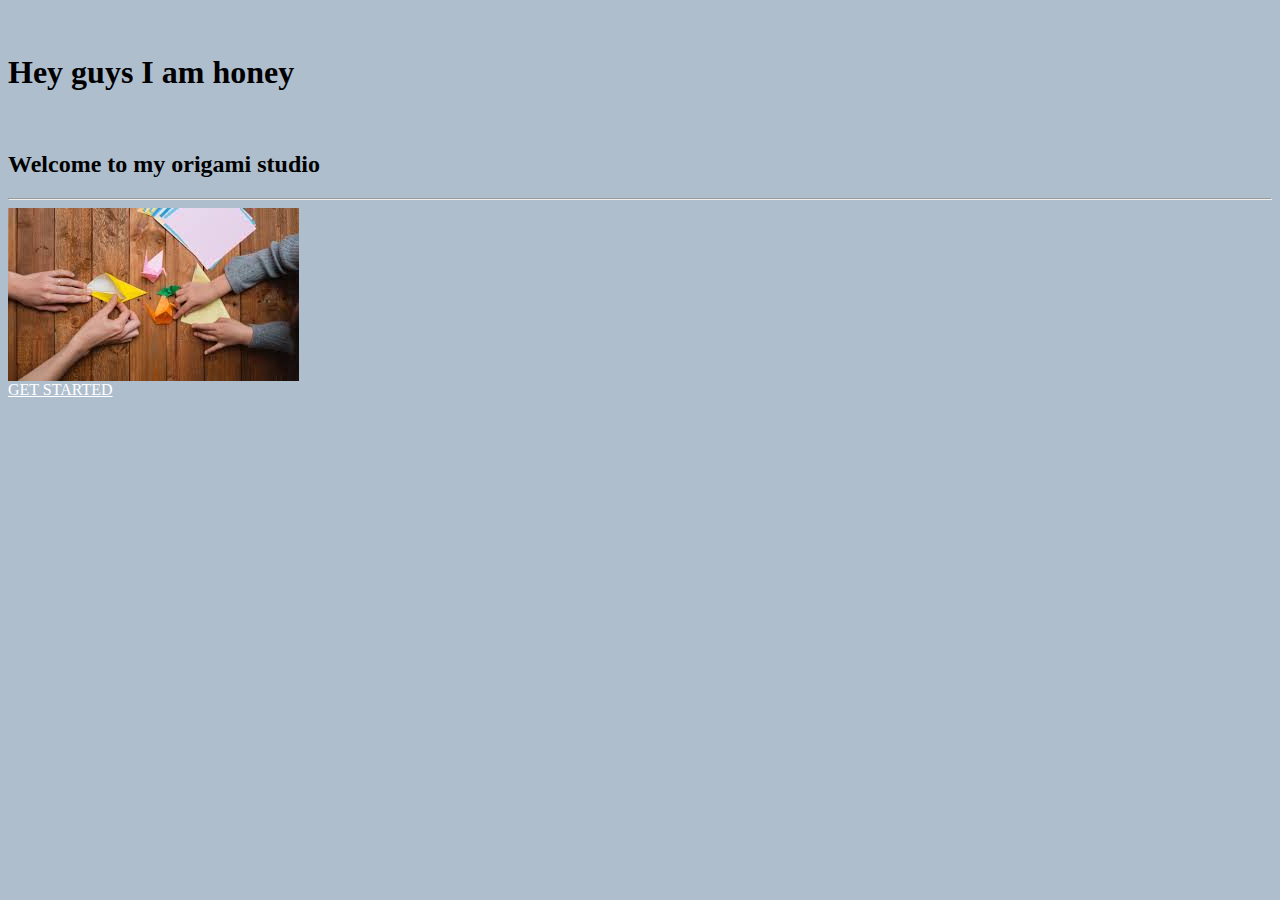
<file: index.html>
<html>
    <head>
        <title>
           My portfolio
        </title>
    </head>

    <link type"text/css" rel="stylesheet" href="style.css"/>

        <body bgcolor="#afbecd">
            <div class="top">
                <h1  text>
                    Hey guys I am honey 
                    
                </h1>
                <br>
    <h2>Welcome to my origami studio</h2>
    
            </div>
    
    <hr>

<img src="download.jpg">
<br>
<a href="origamis.HTML">GET STARTED </a>
<br>

    </body>
</html>
</file>
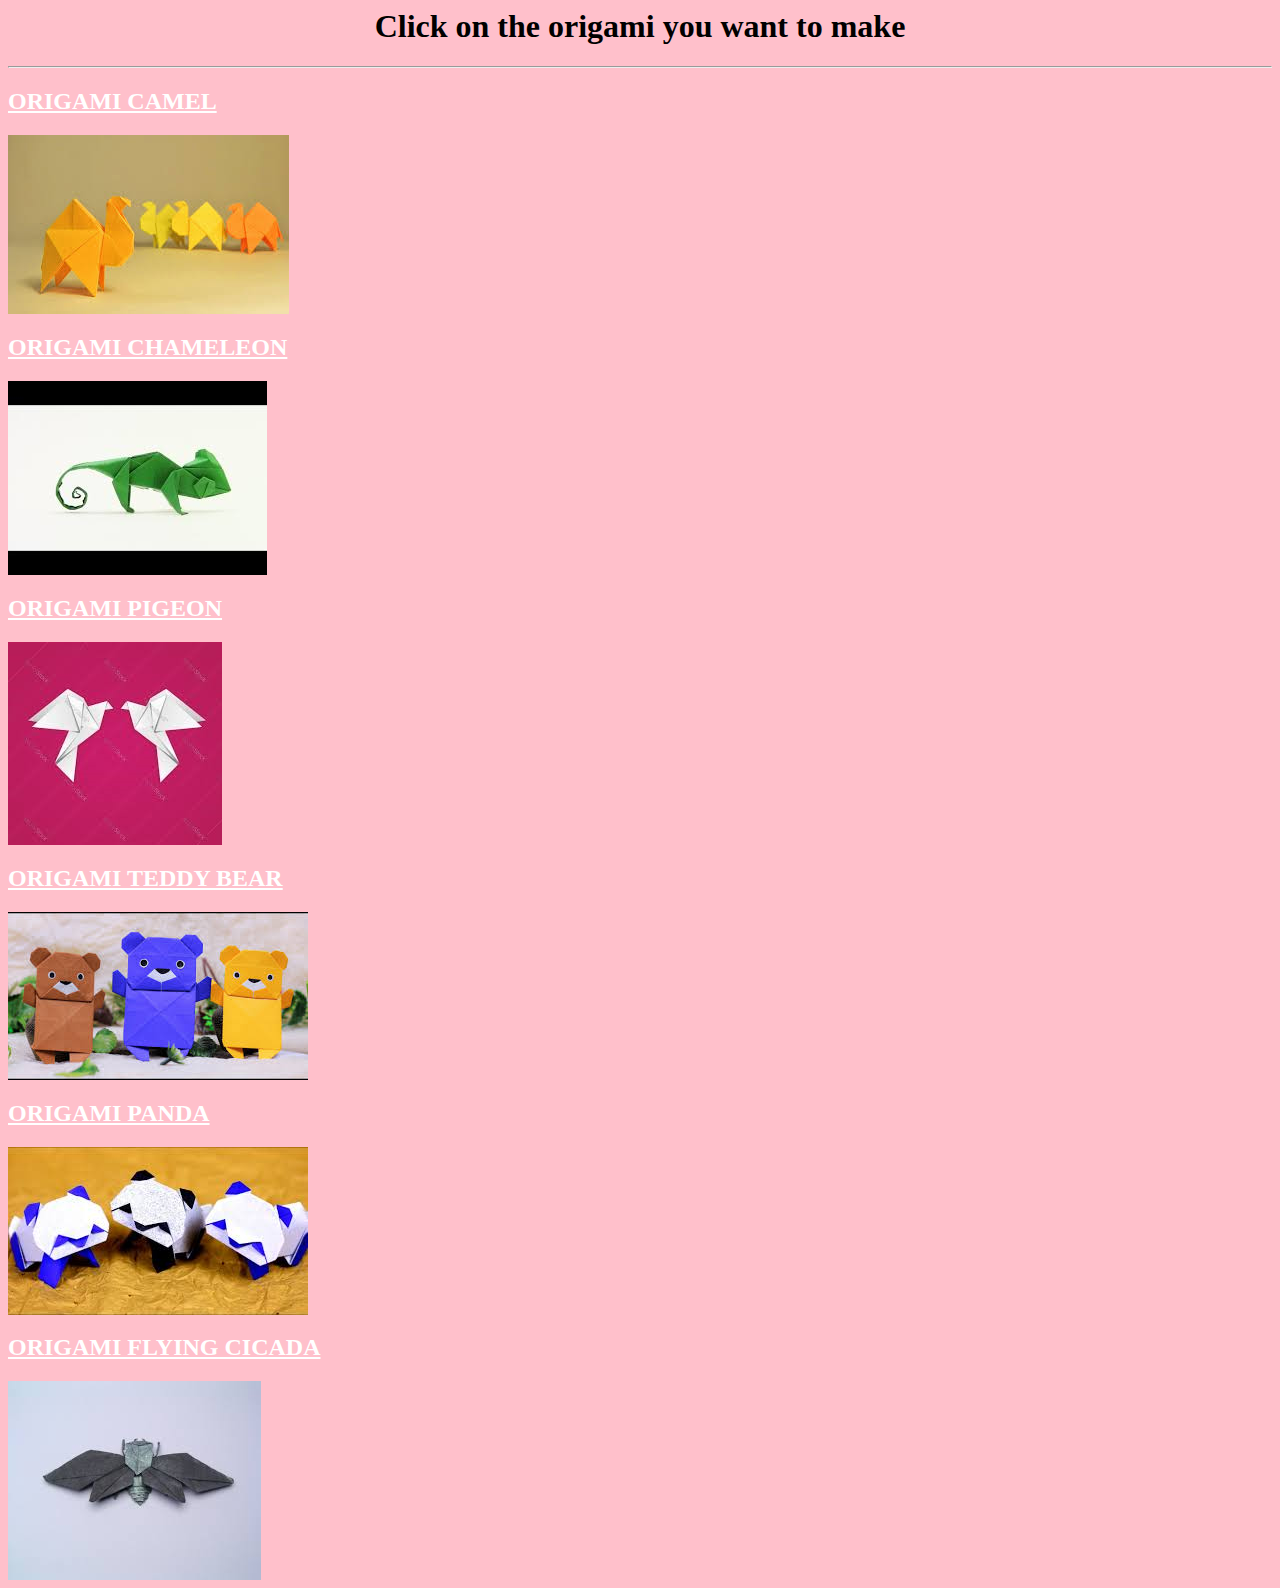
<file: origamis.HTML>
<html>
    <head>
        <title>
ORIGAMIS SITE
        </title>
    </head>
    
    <link type"text/css" rel="stylesheet" href="style.css"/>
    
    <body bgcolor="pink">
       <h1 align="center">
       Click on the origami you want to make
    </h1>
<hr>
       
        <a href="http://origami.me/camel/">
        <h2>  ORIGAMI CAMEL</h2>
        <img src="CAMEL.jpg">
        </a>

<br>

        <a href="http://origami.me/chameleon/">
        <h2>ORIGAMI CHAMELEON</h2>
        <img src="chameleon.jpg">
        </a>
<br>

<a href="http://origami.me/pigeon/">
<h2>ORIGAMI PIGEON</h2>
<img src="pigieon real.jpg">
        </a>

<br>

<a href="http://origami.me/teddy-bear/">
<h2> ORIGAMI TEDDY BEAR</h2>
<img src="teddy.jpg">
        </a>

<br>

<a href="http://origami.me/panda/">
<h2>  ORIGAMI PANDA</h2>
<img src="panda.jpg">
        </a>

<br>

<a href="http://origami.me/flying-cicada/">
<h2> ORIGAMI FLYING CICADA</h2>
<img src="cicada.jpg">
        </a>

<br>

    
    </body>
</html>
</file>
<file: style.css>
.top{
   padding-top: 25px;
}

a:link{
   color:white;
}

a:visited{
   color: darkslateblue;
}
</file>
